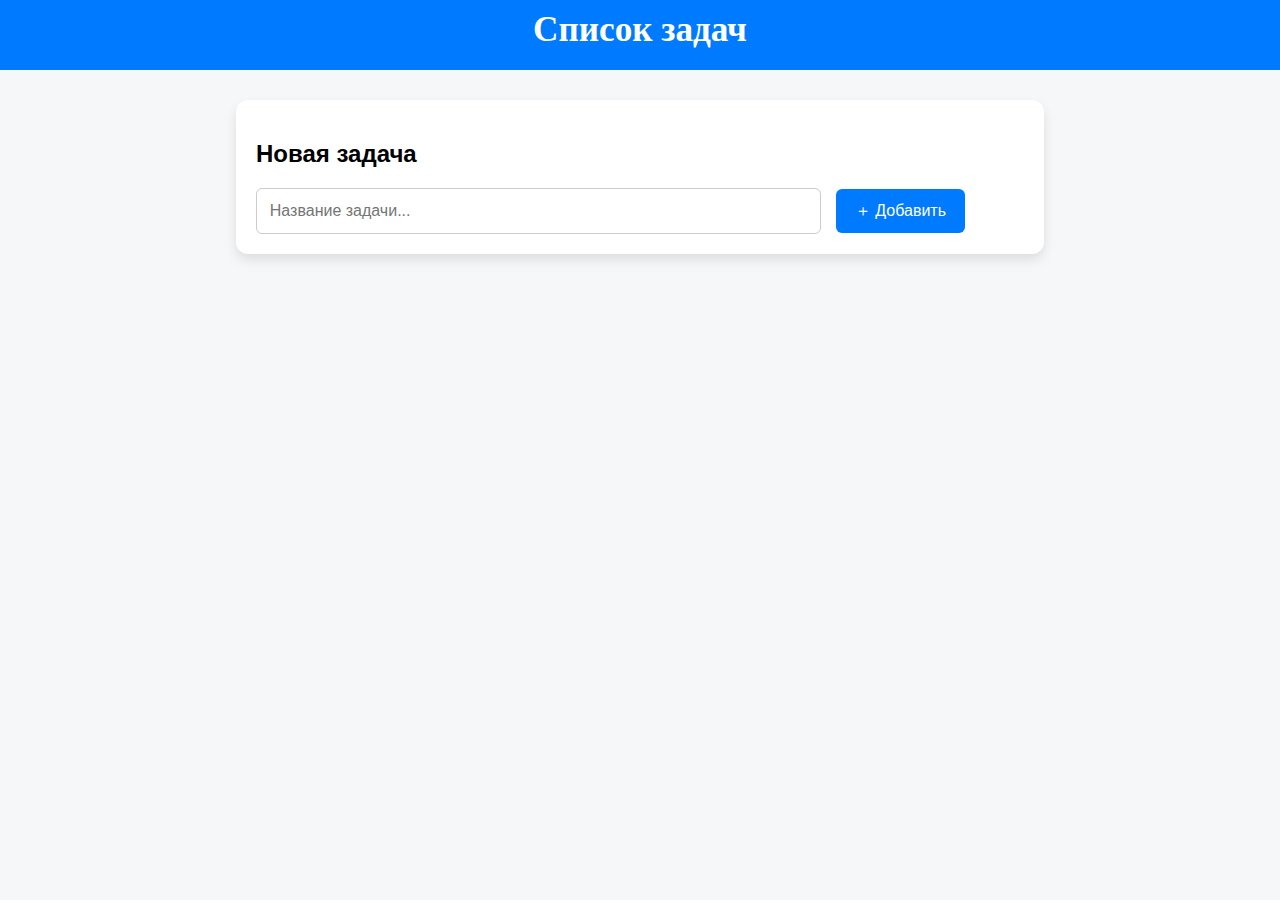
<file: index.html>
<!DOCTYPE html>
<html lang="ru">
<head>
    <meta charset="UTF-8">
    <meta name="viewport" content="width=device-width, initial-scale=1.0">
    <link rel="stylesheet" href="css/styles.css">
    <title>Фардиев Р.Р.</title>
    <link rel="stylesheet" href="css/normalize.css">
</head>
<body class="board-app">
    <section class="placeholder-place"></section>
    <section class="task-area"> </section>      
    <script src="./src/main.js" type="module"></script>
</body>
</html>
</file>
<file: css/styles.css>
body {
    font-family: 'Segoe UI', Tahoma, Geneva, Verdana, sans-serif;
    background-color: #f5f7f9;
    margin: 0;
    padding: 0;
}
.reset-button {
    background-color: red; 
    color: white; 
    border: none; 
    padding: 10px 20px; 
    cursor: pointer; 
    font-size: 16px; 
    border-radius: 5px; 

}
.reset-button:disabled {
    background-color: red;
    cursor: not-allowed; 
}


header h1 {
    background-color: #007bff;
    color: #ffffff;
    padding: 20px 40px;
    border-radius: 10px 10px 0 0;
    margin: -10px -10px 20px;
    text-align: center;
    font-size: 2.2rem;
}


.task-creator {
    margin: 30px auto;
    width: 60%;
    padding: 20px;
    background-color: #ffffff;
    border-radius: 12px;
    box-shadow: 0 6px 12px rgba(0, 0, 0, 0.1);
}

.task-creator h3 {
    font-size: 1.8rem;
    margin: 0;
}

.input-text {
    width: 70%;
    padding: 0.8rem;
    border-radius: 6px;
    border: 1px solid #ccc;
    font-size: 1rem;
    margin-right: 10px;
}

.input-button {
    font-size: 1rem;
    padding: 0.8rem 1.2rem;
    background-color: #007bff;
    color: #ffffff;
    border: none;
    border-radius: 6px;
    cursor: pointer;
}


.task-boards {
    display: flex;
    justify-content: space-between;
    padding: 20px;
    flex-wrap: wrap;
}

.task-board {
    flex: 1;
    max-width: 22%;
    margin: 0 10px 20px;
    padding: 10px;
    background-color: #ffffff;
    border-radius: 10px;
    box-shadow: 0 4px 8px rgba(0, 0, 0, 0.1);
}

.task-board h2 {
    font-size: 1.2rem;
    text-align: center;
    background-color: #f8f9fa;
    color: #333;
    padding: 12px;
    margin: 0 0 10px;
    border-radius: 8px;
}

.backlog h2 {
    background-color: #e9ecef;
    color: #495057;
}

.in-progress h2 {
    background-color: #e3f2fd;
    color: #0288d1;
}

.completed h2 {
    background-color: #e8f5e9;
    color: #388e3c;
}

.recycle-bin h2 {
    background-color: #ffebee;
    color: #d32f2f;
}

.clear-bin {
    font-size: 1rem;
    background-color: #d32f2f;
    color: #ffffff;
    border: none;
    width: 100%;
    padding: 10px;
    border-radius: 6px;
    cursor: pointer;
    margin-top: 10px;
}


.task-item {
    background-color: #ffffff;
    padding: 0.8rem;
    border-radius: 6px;
    margin-bottom: 12px;
    border-left: 6px solid;
}


.backlog .task-item {
    border-left-color: #ced4da;
}

.in-progress .task-item {
    border-left-color: #81d4fa; 
}

.completed .task-item {
    border-left-color: #a5d6a7;
}

.recycle-bin .task-item {
    border-left-color: #ff6f6f; 
}
</file>
